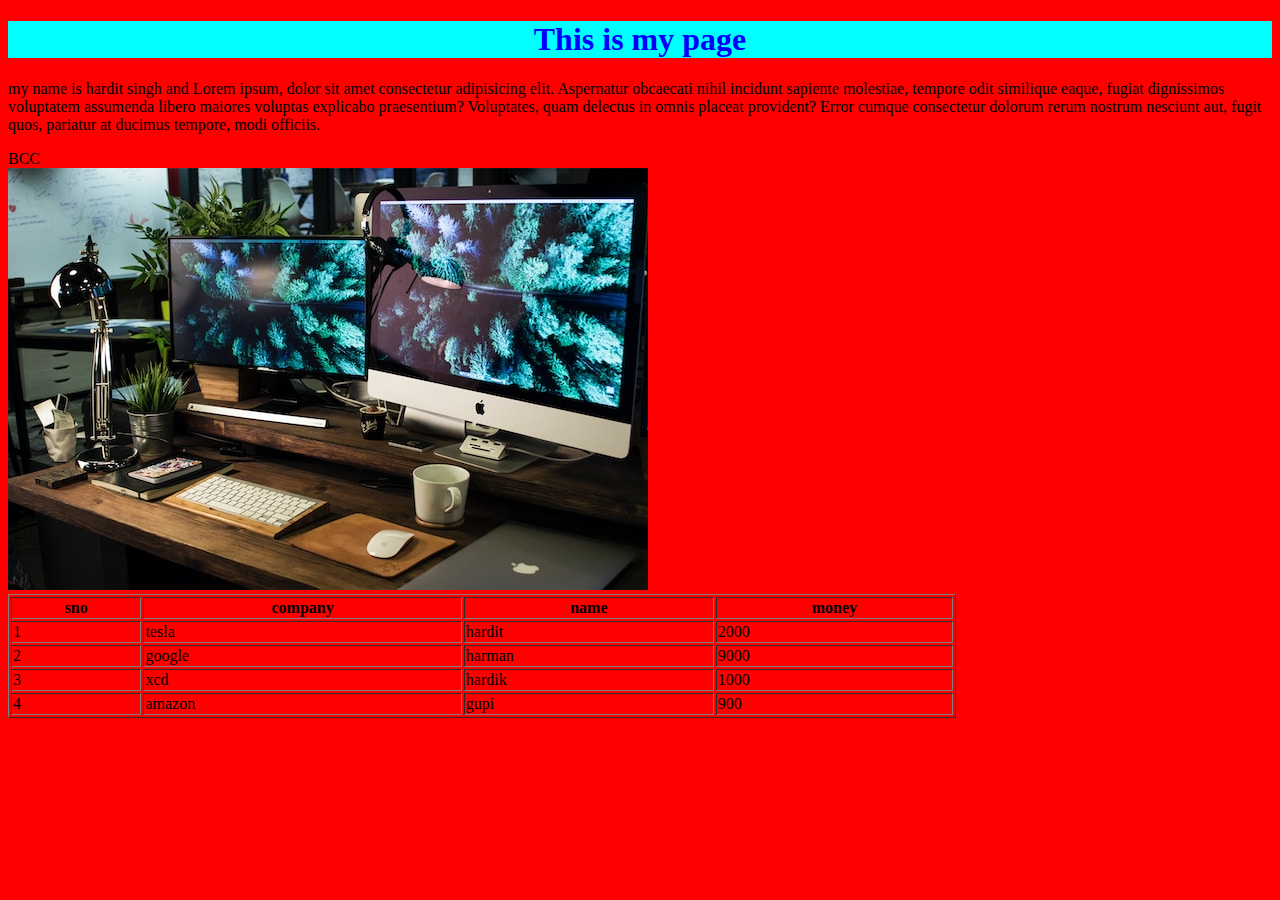
<file: x.html>
<!DOCTYPE html>
<html lang="en">
<head>
    <meta charset="UTF-8">
    <meta http-equiv="X-UA-Compatible" content="IE=edge">
    <meta name="viewport" content="width=device-width, initial-scale=1.0">
    <title>hardit singh</title>
    <!-- <link rel="stylesheet" href="style.css"> -->
</head>
<body style="background-color: red;">
    
    <h1 style="background-color: aqua; text-align: center; color: blue;">This is my page</h1>
    <p>my name is hardit singh and Lorem ipsum, dolor sit amet consectetur adipisicing elit. Aspernatur obcaecati nihil incidunt sapiente molestiae, tempore odit similique eaque, fugiat dignissimos voluptatem assumenda libero maiores voluptas explicabo praesentium? Voluptates, quam delectus in omnis placeat provident? Error cumque consectetur dolorum rerum nostrum nesciunt aut, fugit quos, pariatur at ducimus tempore, modi officiis.</p>
    <div class="project">BCC</div>
    <img src="portfolio1.jpg" alt="" >
    
    <table width="75%" border="1" >
        <tr>
            <th>sno</th>
            <th>company</th>
            <th>name</th>
            <th>money</th>

        </tr>
        <tr>
            <td>1</td>
            <td>tesla</td>
            <td>hardit</td>
            <td>2000</td>
            
        </tr>
        <tr>
            <td>2</td>
            <td>google</td>
            <td>harman</td>
            <td>9000</td>
            
        </tr>
        <tr>
            <td>3</td>
            <td>xcd</td>
            <td>hardik</td>
            <td>1000</td>
            
        </tr>
        <tr>
            <td>4</td>
            <td>amazon</td>
            <td>gupi</td>
            <td>900</td>
            
        </tr>
    </table>
</body>
</html>
</file>
<file: style.css>
@import url("https://fonts.googleapis.com/css2?family=Poppins:wght@300;400;500;600;700;800;900&display=swap");

* {
  margin: 0;
  padding: 0;
  box-sizing: border-box;
  text-decoration: none;
  border: none;
  outline: none;
  scroll-behavior: smooth;
  font-family: "Poppins", sans-serif;
}

:root {
  --bg-color: #1f242d;
  --second-bg-color: #323946;
  --text-color: #fff;
  --main-color: #0ef;
}

html {
  font-size: 62.5%;
  overflow-x: hidden;
}

body {
  background: var(--bg-color);
  color: var(--text-color);
}

section {
  min-height: 100vh;
  padding: 10rem 9% 2rem;
}
.header {
  position: fixed;
  top: 0;
  left: 0;
  width: 100%;
  padding: 2rem 9%;
  background: var(--bg-color);
  display: flex;
  justify-content: space-between;
  align-items: center;
  z-index: 1;
}

.header.sticky {
  border-bottom: 0.1rem solid rgba(0, 0, 0, 0.2);
}

.logo {
  font-size: 3.5rem;
  color: var(--text-color);
  font-weight: 600;
  cursor: default;
}

.navbar a {
  font-size: 1.7rem;
  color: var(--text-color);
  margin-left: 4rem;
  transition: 0.3s;
}
.navbar a:hover,
.navbar a.active {
  color: var(--main-color);
}
#menu-icon {
  font-size: 3.6rem;
  color: var(--text-color);
  display: none;
}

.home {
  display: flex;
  justify-content: center;
  align-items: center;
}
.home-content {
  font-size: 3.2rem;
  font-weight: 700;
}
.home-img img {
  width: 35vw;
  border-radius: 10%;
}

.home-content h3 {
  font-size: 3.2rem;
  font-weight: 700;
}

.pos {
  margin-bottom: 2rem;
}

span {
  color: var(--main-color);
}

.home-content h1 {
  font-size: 5.6rem;
  font-weight: 700;
  line-height: 1.3;
}
.home-content p {
  font-size: 1.6rem;
}

.social-media a {
  display: inline-flex;
  justify-content: center;
  align-items: center;
  width: 4rem;
  height: 4rem;
  background: transparent;
  border: 0.2rem solid var(--main-color);
  border-radius: 50%;
  font-size: 2rem;
  color: var(--main-color);
  margin: 3rem 1.5rem 3rem 0;
  transition: 0.5s ease;
}
.social-media a:hover {
  background: var(--main-color);
  color: var(--second-bg-color);
  box-shadow: 0 0 1rem var(--main-color);
}

.btn {
  display: inline-block;
  padding: 1rem 2.8rem;
  background: var(--main-color);
  border-radius: 4.2rem;
  box-shadow: 0 0 1rem var(--main-color);
  font-size: 1.6rem;
  color: var(--second-bg-color);
  letter-spacing: 0.1rem;
  font-weight: 600;
}

.btn:hover {
  box-shadow: none;
}

.about {
  display: flex;
  justify-content: center;
  align-items: center;
  gap: 2rem;
  background: var(--second-bg-color);
}

.about-img img {
  width: 550px;
}

.heading {
  text-align: center;
  font-size: 4.5rem;
}
.about-heading{
  text-align: left; 
}

.about-content {
  text-align: left;
  line-height: 1.2;
}

.about-content h3 {
  font-size: 2.6rem;
  margin-top: 0;
  padding-bottom: 1.5rem;
}

.about-content p {
  font-size: 1.6rem;
  margin: 2rem 0 3rem;
}

.services-container {
  display: flex;
  justify-content: center;
  align-items: center;
  flex-wrap: wrap;
  gap: 2rem;
}

.services-container .services-box {
  flex: 1 1 30rem;
  background: var(--second-bg-color);
  padding: 3rem 2rem 4rem;
  border-radius: 2rem;
  text-align: center;
  border: 0.2rem solid var(--bg-color);
}

.services-container .services-box:hover {
  border-color: var(--main-color);
  transform: scale(1.02);
}
.services-box i {
  font-size: 7rem;
  color: var(--main-color);
}

.services-box h3 {
  font-size: 2.6rem;
}
.services-box p {
  font-size: 1.6rem;
  margin: 1rem 0 3rem;
}

.portfolio {
  background: var(--second-bg-color);
}
.portfolio h2 {
  margin-bottom: 4rem;
}

.portfolio-container {
  display: grid;
  grid-template-columns: repeat(3, 1fr);
  align-items: center;
  gap: 2.5rem;
}
.portfolio-container .portfolio-box {
  width: 100%;
  position: relative;
  border-radius: 2rem;
  box-shadow: 0 0 1rem var(--bg-color);
  overflow: hidden;
  display: flex;
}
.portfolio-box img {
  width: 100%;
  transition: 0.5s ease;
}

.portfolio-box:hover img {
  transform: scale(1.1);
}

.portfolio-box .portfolio-container {
  position: absolute;
  bottom: 0;
  left: 0;
  width: 100%;
  height: 100%;
  background: linear-gradient(rgba(0, 0, 0, 0.1), var(--main-color));
}

.portfolio-box .portfolio-layer {
  position: absolute;
  bottom: 0;
  left: 0;
  width: 100%;
  height: 100%;
  background: linear-gradient(rgba(0, 0, 0, 0.1), var(--main-color));
  display: flex;
  justify-content: center;
  align-items: center;
  flex-direction: column;
  text-align: center;
  padding: 0 4rem;
  transform: translateY(100%);
  transition: 0.5s ease;
}

.portfolio-box:hover .portfolio-layer {
  transform: translateY(0);
}

.portfolio-layer h4 {
  font-size: 3rem;
}

.portfolio-layer p {
  font-size: 1.6rem;
  margin: 0.3rem 0 1rem;
}

.portfolio-layer a {
  display: inline-flex;
  justify-content: center;
  align-items: center;
  width: 5rem;
  height: 5rem;
  background: var(--text-color);
  border-radius: 50%;
}

.portfolio-layer a i {
  font-size: 2rem;
  color: var(--second-bg-color);
}

.contact h2 {
  margin-bottom: 3rem;
}

.contact form {
  max-width: 70rem;
  margin: 1rem auto;
  text-align: center;
  margin-bottom: 3rem;
}

.contact form .input-box {
  display: flex;
  justify-content: space-between;
  flex-wrap: wrap;
}

.contact form .input-box input,
.contact form textarea {
  width: 100%;
  padding: 1.5rem;
  font-size: 1.6rem;
  color: var(--text-color);
  background: var(--second-bg-color);
  border-radius: 0.8rem;
  margin: 0.7rem 0;
}

.contact form .input-box input {
  width: 49%;
}

.contact form textarea {
  resize: none;
}

.contact form .btn {
  margin-top: 2rem;
  cursor: pointer;
}

.footer {
  display: flex;
  justify-content: space-between;
  align-items: center;
  flex-wrap: wrap;
  padding: 2rem 9%;
  background: var(--second-bg-color);
}

.footer-text p {
  font-size: 1.6rem;
}

.footer-iconTop a {
  display: inline-flex;
  justify-content: center;
  align-items: center;
  padding: 0.8rem;
  background: var(--main-color);
  border-radius: 0.8rem;
  transition: 0.5s ease;
}

.footer-iconTop a:hover {
  box-shadow: 0 0 1rem var(--main-color);
}

.footer-iconTop a i {
  font-size: 2.4rem;
  color: var(--second-bg-color);
}

/* breakpoints */
@media (max-width: 1250px) {
  html {
    font-size: 55%;
  }
}

@media (max-width: 991px) {
  .header {
    padding: 2rem 3%;
  }

  section {
    padding: 10rem 3% 2rem;
  }

  .services {
    padding-bottom: 7rem;
  }

  .portfolio {
    padding-bottom: 7rem;
  }

  .contact {
    min-height: auto;
  }

  .footer {
    padding: 2rem 3%;
  }
}

@media (max-width: 770px) {
  #menu-icon {
    display: block;
  }

  .navbar {
    position: absolute;
    top: 100%;
    left: 0;
    width: 100%;
    padding: 1rem 3%;
    background: var(--bg-color);
    border-top: 0.1rem solid rgba(0, 0, 0, 0.2);
    box-shadow: 0 0.5rem 1rem rgba(0, 0, 0, 0.2);
    display: none;
  }
  .navbar.active {
    display: block;
  }

  .navbar a {
    display: block;
    font-size: 2rem;
    margin: 3rem 0;
  }

  .home {
    flex-direction: column;
  }

  .home-content h3 {
    font-size: 2.6rem;
  }
  .home-content h1 {
    font-size: 5rem;
  }

  .home-img img {
    width: 70vw;
    margin-top: 4rem;
  }

  .about {
    flex-direction: column-reverse;
  }

  .about img {
    width: 70vw;
    margin-top: 4rem;
  }

  .services h2 {
    margin-bottom: 3rem;
  }

  .portfolio h2 {
    margin-bottom: 3rem;
  }

  .portfolio-container {
    grid-template-columns: repeat(2, 1fr);
  }
}

@media (max-width: 617px) {
  .portfolio-container {
    grid-template-columns: 1fr;
  }
}

@media (max-width: 450px) {
  html {
    font-size: 50%;
  }

  .contact form .input-box input {
    width: 100%;
  }
}

@media (max-width: 365px) {
  .home-img img {
    width: 90vw;
  }

  .about-img img {
    width: 90vw;
  }

  .footer {
    flex-direction: column-reverse;
  }

  .footer p {
    text-align: center;
    margin-top: 2rem;
  }
}
</file>
